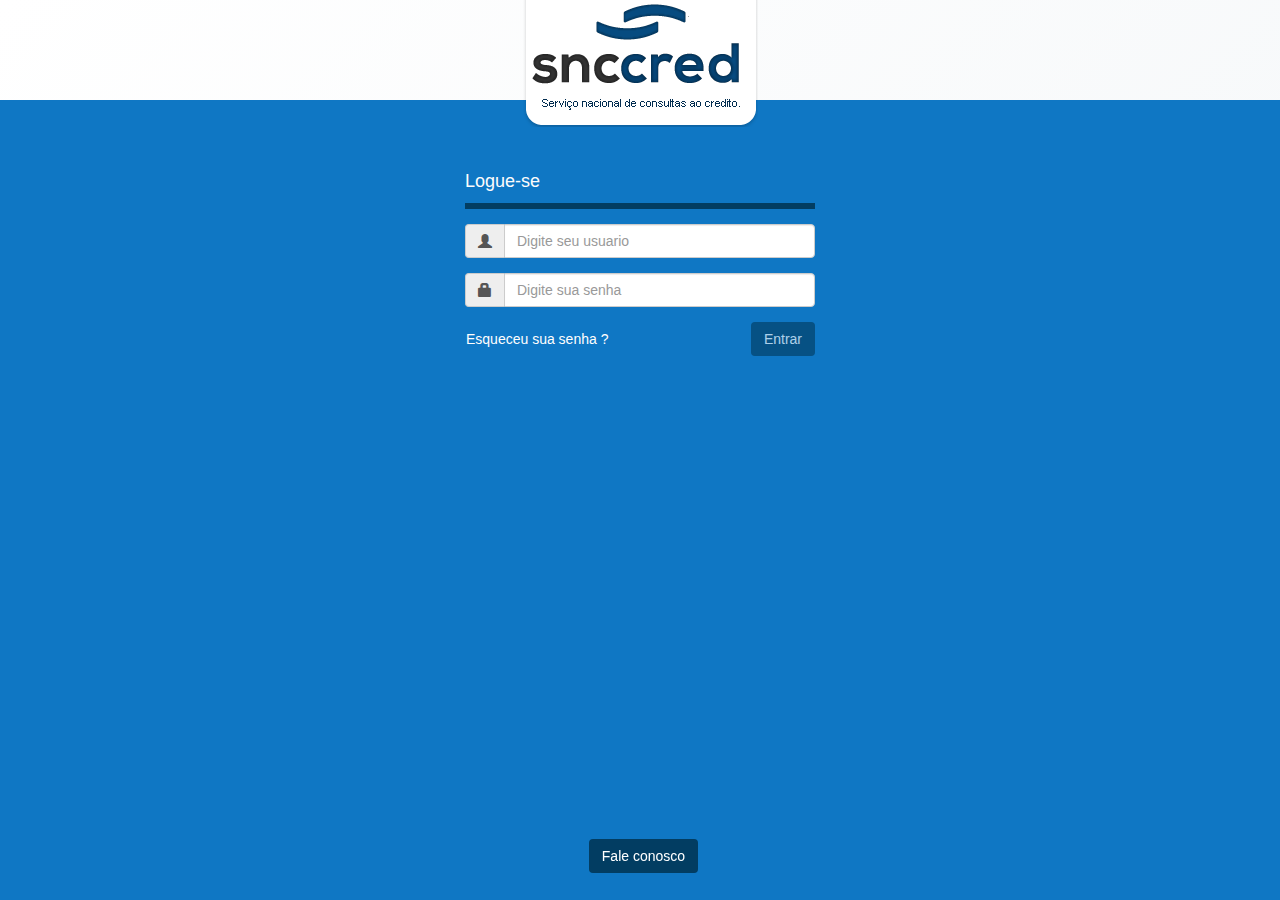
<file: tpl/index.html>
<!DOCTYPE HTML>
<html>
    <head>
        <meta charset="utf-8">
        <meta name="viewport" content="width=device-width, user-scalable=yes, initial-scale=1">
        <meta http-equiv="X-UA-Compatible" content="ie=edge">
        <meta http-equiv="Content-Language" content="pt-br">

        <title>SNCCRED</title>

        <link href="css/bootstrap.min.css" rel="stylesheet" type="text/css">
        <link href="css/main.css?nocache" rel="stylesheet" type="text/css">
        <script src="js/jquery-3.3.1.min.js" type="text/javascript"></script>
        <script src="js/validator.min.js" type="text/javascript"></script>
        <script src="https://www.google.com/recaptcha/api.js?render=explicit" type="text/javascript"></script>
        <script src="js/mustache.min.js" type="text/javascript"></script>
    
        <script id="notfound" type="x-tmpl-mustache">
            <br>
            <div class="col-md-6 col-md-offset-3">
                <div class="alert alert-danger alert-dismissible fade in text-center" role="alert">
                    <strong>ERROR 404</strong> Pagina nao encontrada!
                </div>
            </div>

            <div class="col-md-2 col-md-offset-5 col-xs-5 col-xs-offset-3 col-sm-6 col-sm-offset-3">
                    <a class="btn btn-link" style="color:#fefefe;" href="#Logue-se">Pagina inicial</a></a>
 
            </div>
        </script>

        <script src="js/app.js?nocache" type="text/javascript"></script>
    </head>
    <body onload="loadmain()" id="main">
        <div class="top">
            <center><img src="./images/logo.png" width="236" height="137"></center>
        </div>

        <div id="app" class="box-wrapper flex-align">

            <div class="container">

                <noscript>
                    <div class="row">
                        <div class="col-md-10 col-md-offset-1">
                            <br/><br/>
                            <div class="alert alert-danger alert-dismissible fade in text-center" role="alert">
                                <strong>ERROR !</strong> ATIVE SEU JAVASCRIPT.
                            </div>
                        </div>
                    </div>
                </noscript>
            </div>
        </div>

<div class="cont">
        <a href="#Contato" class="btn btn-dark">Fale conosco</a>
</div>

    </body>
</html>
</file>
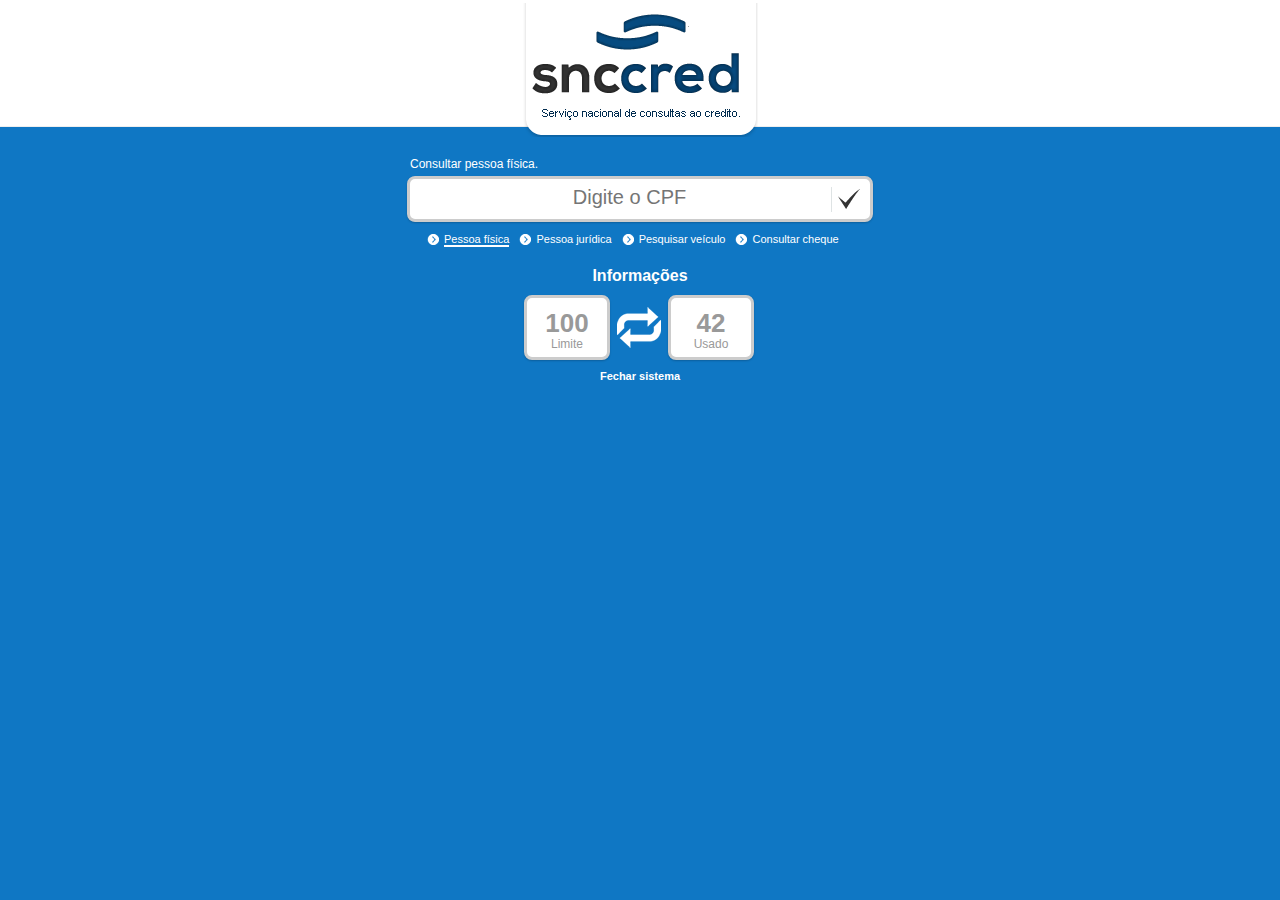
<file: tpl/main.html>
<!DOCTYPE html PUBLIC "-//W3C//DTD XHTML 1.0 Transitional//EN" "http://www.w3.org/TR/xhtml1/DTD/xhtml1-transitional.dtd">
<html xmlns="http://www.w3.org/1999/xhtml">
<head>
<title>SPC - fisica</title>
 <meta name="viewport" content="width=device-width, initial-scale=1, shrink-to-fit=no">
    <meta http-equiv="X-UA-Compatible" content="ie=edge">
    <meta http-equiv="Content-Language" content="pt-br">
	<meta http-equiv="Content-Type" content="text/html; charset=utf-8" />


	<link href="./css/css.css" rel="stylesheet" type="text/css" />
	<link href="./css/popBox1.3.0.css" rel="stylesheet" type="text/css" />
	<script src="./js/jquery.min.js"></script>
	<script src="./js/jquery.maskedinput.js" type="text/javascript"></script>
<script>
jQuery(function($){$("#cpf").mask("999.999.999-99");});

function validate_cpf(cpf)
{
	cpf = document.form.cpf.value;
	cpf = cpf.replace(/\./g, "");
	cpf = cpf.replace(/\-/g, "");
	cpf = cpf.replace(/\_/g, "");
 
	if(cpf.length!=11){ var result = false; };
 
	pri = eval(cpf.substring(0,3));
	seg = eval(cpf.substring(4,7));
	ter = eval(cpf.substring(8,11));
	qua = eval(cpf.substring(12,14));
 
	var i;
	var numero;
 
	numero = (pri+seg+ter+qua);
	c = cpf.substr(0,9);
 	var dv = cpf.substr(9,2);
 
	var d1 = 0;
 
	for (i = 0; i < 9; i++){d1 += c.charAt(i)*(10-i);}
	if (d1 == 0){ var result = false; }
 
	d1 = 11 - (d1 % 11);
	if (d1 > 9) d1 = 0;
 
	if (dv.charAt(0) != d1){var result = false;}
 	d1 *= 2;
	for (i = 0; i < 9; i++){d1 += c.charAt(i)*(11-i);}
 
	d1 = 11 - (d1 % 11);
	if (d1 > 9) d1 = 0;
 
	if (dv.charAt(1) != d1){var result = false;}
 
	if (result == false){ alert("O seu CPF foi digitado Incorretamente, favor tentar novamente!"); return false; } else {return true;}
}

$('#dados').each(function(){$(this).val('');});
 
jQuery(function($){$("#cnpj").mask("99.999.999/9999-99");});

function ValidarCNPJ()
{
	var cnpj = document.form.cnpj.value
	var valida = new Array(6,5,4,3,2,9,8,7,6,5,4,3,2);
	var dig1 = new Number;
	var dig2 = new Number;
       
	exp = /\.|\-|\//g
	cnpj = cnpj.toString().replace( exp, "" );
	var digito = new Number(eval(cnpj.charAt(12)+cnpj.charAt(13)));
               
	for(i = 0; i<valida.length; i++) { dig1 += (i>0? (cnpj.charAt(i-1)*valida[i]):0); dig2 += cnpj.charAt(i)*valida[i]; }
	
	dig1 = (((dig1%11)<2)? 0:(11-(dig1%11)));
	dig2 = (((dig2%11)<2)? 0:(11-(dig2%11)));
       
	if(((dig1*10)+dig2) != digito){ alert("O seu CNPJ foi digitado Incorretamente, favor tentar novamente!"); return false; }
}


function txtBoxFormat(strField, sMask, evtKeyPress)
{
    var i, nCount, sValue, fldLen, mskLen,bolMask, sCod, nTecla;
  
    if(document.all){ nTecla = evtKeyPress.keyCode; }
    else if(document.layers) { nTecla = evtKeyPress.which; }
    else if(document.getElementById) { nTecla = evtKeyPress.which; }
  
    if (nTecla != 8)
	{
		sValue = document.getElementById(strField).value;
		sValue = sValue.toString().replace( "-", "" );
		sValue = sValue.toString().replace( "-", "" );
		sValue = sValue.toString().replace( ".", "" );
		sValue = sValue.toString().replace( ".", "" );
		sValue = sValue.toString().replace( "/", "" );
		sValue = sValue.toString().replace( "/", "" );
		sValue = sValue.toString().replace( "(", "" );
		sValue = sValue.toString().replace( "(", "" );
		sValue = sValue.toString().replace( ")", "" );
		sValue = sValue.toString().replace( ")", "" );
		sValue = sValue.toString().replace( " ", "" );
		sValue = sValue.toString().replace( " ", "" );
		sValue = sValue.toString().replace( ":", "" );
		fldLen = sValue.length;
		mskLen = sMask.length;
  
		i = 0;
		nCount = 0;
		sCod = "";
		mskLen = fldLen;
  
		while (i <= mskLen)
		{
			bolMask = ((sMask.charAt(i) == "-") || (sMask.charAt(i) == ".") || (sMask.charAt(i) == "/"))
			bolMask = bolMask || ((sMask.charAt(i) == "(") || (sMask.charAt(i) == ")") || (sMask.charAt(i) == " "))
			bolMask = bolMask || (sMask.charAt(i) == ":")
  
			if (bolMask)
			{
				sCod += sMask.charAt(i);
				mskLen++;
			}
			else
			{
				sCod += sValue.charAt(nCount);
				nCount++;
			}
			i++;
		}
  
		document.getElementById(strField).value = sCod;
  		if (nTecla != 8){ if (sMask.charAt(i-1) == "9") { return ((nTecla > 47) && (nTecla < 58)); } else { return true; } } else { return true; }
	}
}
</script>
</head>
<body>
<div class="Topo">
  <div class="logo"><a href="./Spc"><img src="./images/logo.png" width="236" height="137" /></a></div>
</div>
<div class="Content"> <br />

	  <p class="textinf">Consultar pessoa f&iacute;sica.</p>
  <div class="popBox-container" style="width:440px; height:20px;">
    <form action="" name="form" method="post" onsubmit=" return validate_cpf();">
      <input type="text" name="cpf" id="cpf" class="intext" placeholder="Digite o CPF" />
      <input type="submit" class="bntsub" value=""/>
    </form>
  </div>  <div class="midi"> <span></span>
    <p class="set"><a href="./Spc">Pessoa f&iacute;sica</a></p>
    <span></span>
    <p ><a href="./Spc?juridica">Pessoa jur&iacute;dica</a></p>
    <span></span>
    <p ><a href="./Spc?veiculo">Pesquisar ve&iacute;culo</a></p>
    <span></span>
    <p ><a href="./Spc?cheque">Consultar cheque</a></p>
  </div>
  <div class="infos">
    <h2>Informa&ccedil;&otilde;es</h2>
    <div class="dbox">
            <div class="popBox-container box" style="width:60px; height:39px;">
        <p>100</p>
        <span>Limite</span> </div>
    </div>
    <div class="divsor"></div>
    <div class="dbox">
      <div class="popBox-container box" style="width:60px; height:39px;">
        <p>42</p>
        <span>Usado</span> </div>
    </div>
    <br />
  </div>
  <h3><a href="" onclick="javascript:window.close();">Fechar sistema</a></h3>
</div>
</body>
</html>
</file>
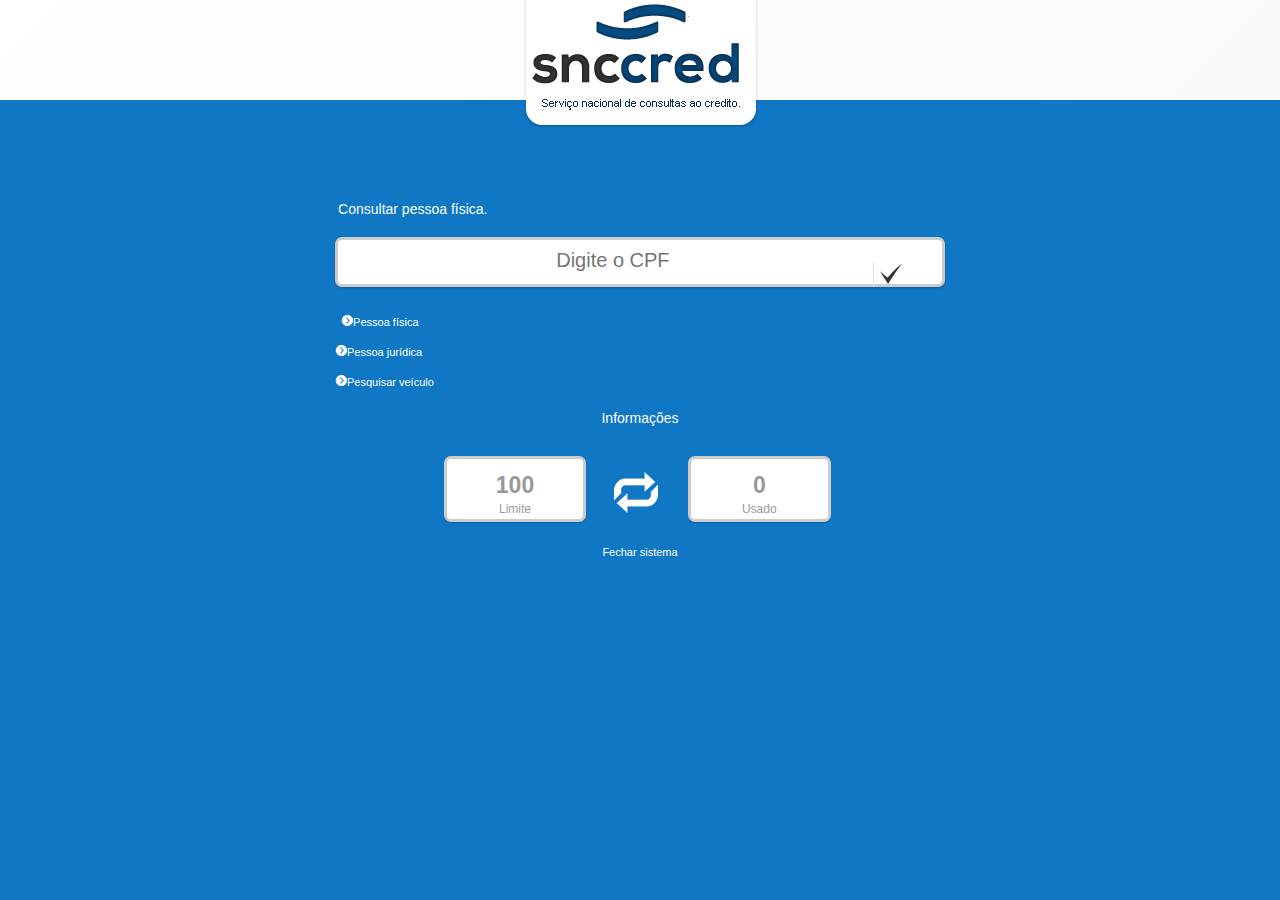
<file: tpl/Servicos.html>
<!DOCTYPE HTML>
<html>
    <head>
        <meta charset="utf-8">
        <meta name="viewport" content="width=device-width, user-scalable=yes, initial-scale=1">
        <meta http-equiv="X-UA-Compatible" content="ie=edge">
        <meta http-equiv="Content-Language" content="pt-br">

        <title>SNCCRED</title>

        <link href="css/bootstrap.min.css" rel="stylesheet" type="text/css">
        <link href="css/servicos.css?nocache" rel="stylesheet" type="text/css">
        <link href="css/popBox1.3.0.css" rel="stylesheet" type="text/css">
        <script src="js/jquery-3.3.1.min.js" type="text/javascript"></script>
        <script src="js/validator.min.js" type="text/javascript"></script>
        <script src="js/mustache.min.js" type="text/javascript"></script>
    
        <script id="notfound" type="x-tmpl-mustache">
            <br>
            <div class="col-md-6 col-md-offset-3">
                <div class="alert alert-danger alert-dismissible fade in text-center" role="alert">
                    <strong>ERROR 404</strong> Pagina nao encontrada!
                </div>
            </div>

            <div class="col-md-2 col-md-offset-5 col-xs-5 col-xs-offset-3 col-sm-6 col-sm-offset-3">
                    <a class="btn btn-link" style="color:#fefefe;" href="#Logue-se">Pagina inicial</a></a>
 
            </div>
        </script>

        <script src="js/servicos.js?nocache" type="text/javascript"></script>
    </head>
    <body onload="loadmain()" id="main">
        <div class="top">
            <center><img src="./images/logo.png" width="236" height="137"></center>
        </div>

        <div id="app" class="box-wrapper flex-align">

            <div class="container">

                <noscript>
                    <div class="row">
                        <div class="col-md-10 col-md-offset-1">
                            <br/><br/>
                            <div class="alert alert-danger alert-dismissible fade in text-center" role="alert">
                                <strong>ERROR !</strong> ATIVE SEU JAVASCRIPT.
                            </div>
                        </div>
                    </div>
                </noscript>
            </div>
        </div>

    </body>
</html>
</file>
<file: tpl/css/main.css>
body {
  color: #fcfcfc;
  background-color: #FFFFFF;
  margin:0;
  padding: 0;
}

h4 {
	font-family: Helvetica,Arial,sans-serif !important;
	font-size: 18px;
}

.loginbox {
	position: absolute;
	left: 50%;
	top: 50%;
	transform: translate(-50%, -50%);
	width: 100%;
	height: auto;
	overflow: hidden;
}
.app{
	padding: 0;
	margin: 0;
}

#esqceusenha {
	color: #fefefe;
}

.box-wrapper {
	display: table;
	position: fixed;
	width: 100%;
	height: 100%;
	background: linear-gradient(135deg, #fff 0%, #f3f6f8 100%);
}


.box-wrapper::before {
	content: "";
	position: fixed;
	left: -22%;
	top: 100px;
	right: 0;
	width: 125%;
	height: 100%;
	  background: #0F77C4;
	}

.top{
	width: 100%;
	margin-top: -10px;
	display: block;
	z-index: 999;
	padding: 0;
	top: 0;
	position: fixed;
}
.top img {
	width: 236px;
	margin-left: auto;
	margin-right: auto;
	height: 137px;
	z-index: 9999;

}
 .loader {
  border: 5px solid #f3f3f3; /* Light grey */
  border-top: 5px solid #1B4A5C; /* Blue */
  border-radius: 50%;
  width: 40px;
  height: 40px;
  animation: spin 2s linear infinite;
  float: left;
  margin-left: 8%;
}

.container{
	margin-top: 15%;
}

.lc {
	margin-top: 5%;
	padding-left: 10px;
	overflow: hidden;
}

@keyframes spin {
  0% { transform: rotate(0deg); }
  100% { transform: rotate(360deg); }
}

	.bntok {
	  float: right;
	}

	h4 hr {
    border-top: 6px solid #023D62;
    margin-bottom: 0;
    margin-top: 11px;
    	}

	.bntesq {
	  float: left;
	}
	.bntesq a{
			  padding-left: 0;

	}

	#alertt {
	  display: none;
	}

#boxmain {
/*	background-color: blue;
*/}
	
#boxleft {
/*	background-color: red;
*/}











.initload {
	width: 130px;
	height: 32px;	
	margin-left: auto;
	margin-right: auto;
}
.initload img{
	width: 32px;
	height: 32px;
	float: left;
}

.initload p {
	padding-top: 4%;
}

.loading {
	width: 130px;
	height: 32px;
	margin-left: auto;
	margin-right: auto;
}
.loading img {
	float: left;
}

.loading p {
	padding-top: 3%;
}

.btn-dark{
  background-color:#023D62;
  color:white;
}
.btn-dark:hover{
  color:#cecece;
}

.btn-dark:focus {
  color:#cecece;
}


.cont {
	overflow: hidden;
	margin-left: 46%;
	width: 40%;
	position: fixed;
	z-index: 9999;
	bottom: 3%;
}
/*Extra small devices (portrait phones, less than 576px)*/
@media (max-width: 575.98px) { 

	.cont {
			margin-left: 38% !important;
	}
	.container{
		margin-top: 40%;
	}

}

/*Small devices (landscape phones, less than 768px)*/
@media (max-width: 767.98px) {



}

 /*Medium devices (tablets, less than 992px)*/
@media (min-width: 991.98px) { 

	.container{
		margin-top: 12%;
	}


}

 /*Large devices (desktops, less than 1200px)*/
@media (min-width: 1199.98px) { 



	.container{
		margin-top: 10%;
	}
}
</file>
<file: tpl/css/css.css>
/* CSS Document */

body {
	margin:0;
	background-color:#0F77C4;
}
*:focus {
	outline: none;
}
.Topo {
	background-color:#FFF;
	width:100%;
	height:126px;
	border-bottom:#EEEEEE solid 1px;
}
.logo {
	width:236px;
	height:137px;
	overflow:hidden;
	margin-left:auto;
	margin-right:auto;
}
.Content {
}
.Fcpf {
	margin-top:30px;
	width:232px;
	height:31px;
	overflow:hidden;
	margin-left:auto;
	margin-right:auto;
}
.intext {
	background-color:transparent;
	border:0;
	width:405px;
	height:26px;
	margin-left:5px;
	margin-top:-7px;
	color:#999;
	text-align:center;
	font-size:20px;
	font-family:Verdana, Geneva, sans-serif;
	overflow:hidden;
}
.bntsub {
	border:0;
	background-image:url(../images/bgBusca.png);
	margin-top:-2px;
	background-repeat:no-repeat;
	width:29px;
	height:25px;
	cursor:pointer;
	background-color:transparent;
	margin-left:-7px;
}
.infos {
	margin-left:auto;
	margin-right:auto;
	overflow:hidden;
	width:246px;
	height:auto;
	margin-top:15px;
}
.infos h2 {
	font-family:Arial, Helvetica, sans-serif;
	margin:0;
	text-align:center;
	color:#FFF;
	font-size:16px;
}
h3 {
	font-family:Arial, Helvetica, sans-serif;
	margin:0;
	text-align:center;
	color:#FFF;
	font-size:11px;
}
h3 a {
	color:#FFF;
	text-decoration:none;
}
h3 a:hover {
	border-bottom:2px solid #FFF;
}
/******************/
.dbox {
	overflow:hidden;
	width:100px;
	height:95px;
	text-align:center;
	font-family:Arial, Helvetica, sans-serif;
	float:left;
	margin-top:-10px;
}
.dbox span {
	overflow:hidden;
	color:#999999;
	font-size:12px;
}
.box p {
	font-weight:bold;
	font-size:26px;
	margin:0;
	color:#999999;
	margin-bottom:-2px;
}
.divsor {
	background-image:url(../images/divsor.png);
	background-repeat:no-repeat;
	width:44px;
	height:41px;
	float:left;
	margin-top:22px;
}
.textinf {
	font-family:Arial, Helvetica, sans-serif;
	color:#FFF;
	font-size:12px;
	width:460px;
	height:auto;
	margin-left:auto;
	margin-right:auto;
	margin-bottom:-15px;
}
.Rodape {
	background-color: #FFFFFF;
	height: 26px;
	width: 100%;
	position:fixed;
	bottom:0;
	box-shadow: -1px -1px 1px #325d6f, 1px 1px 1px #bfe3f2;/*-webkit-box-shadow: -1px -1px 1px #325d6f, 1px 1px 1px #bfe3f2;
-moz-box-shadow: -1px -1px 1px #325d6f, 1px 1px 1px #bfe3f2;
*/

}
.Rodape h2 {
	font-family:Arial, Helvetica, sans-serif;
	font-size:13px;
	color:#02578A;
	margin-left:10px;
	margin-top:5px;
	font-weight:normal;
}
.divisor {
	overflow:hidden;
	clear:both;
}
.midi {
	overflow:hidden;
	width:426px;
	height:30px;
	margin-left:auto;
	margin-right:auto;
}
.midi a{
	color:#FFF;
	text-decoration:none;
}
.midi a:hover{
	border-bottom: 2px solid #FFFFFF;
}
.midi .set {
	border-bottom:2px solid #FFF;
}
.midi span {
	background-image:url(../images/sepspan.png);
	background-repeat:no-repeat;
	width:12px;
	height:11px;
	float:left;
	margin-top:12px;
	margin-right:5px;
}
.midi p {
	float:left;
	color:#FFF;
	font-size:11px;
	font-family:Arial, Helvetica, sans-serif;
	margin-right:10px;
}
/*notificacao*/
.ambiance {
  float: right;
  clear: both;
  bottom:0;
  right:0;
  position:fixed;
  border: 3px solid transparent;
  font-size:11px;
  text-align:center;
  font-family:Arial, Helvetica, sans-serif;
}

.ambiance:hover {
  border: 3px solid #DDDDDD;
}

.ambiance-default {
    border-radius: 5px 5px 5px 5px;
    margin: 8px;
    padding: 8px 8px 8px 0;
}
.ambiance-default {
  background: #000000;
  color: #DDDDDD;
}
.ambiance-close {
    color: #FFFFFF;
    display: block;
    float: right;
    font-family: "Helvetica Neue",Helvetica,Arial,sans-serif;
    font-size: 18px;
    font-weight: bold;
    line-height: 0;
    margin-left: 20px;
    margin-right: -7px;
    position: relative;
    right: 0;
    text-decoration: none;
    top: -3px;
}
.ambiance-close:hover {
  color: #BBBBBB;
  cursor: pointer;
}
.mind{
	overflow:hidden;
	text-align:right;
	margin:0;
	font-size:9px;
	margin-right:12px;
}

.ambiance a{
	color:#FFF;
	text-decoration:none;
}
.ambiance a:hover{
	color:#CCC;
}


/* veiculoss*/

#rel_expansao {
    width: 750px;
	text-align:left;
	margin-left:-15px;
}

#rel_expansao table {
    border-collapse: collapse;
    float: left;
    margin-top: 11px;
    width: 750px;
}
#rel_expansao table {
    border-collapse: collapse;
}
/*
.popBox-container {
    text-align: center;
}
nao pode ser center no veiculos

*/
#rel_expansao table tr {
    float: left;
    width: 100%;
}
#rel_expansao table tr .header1 {
    background: none repeat scroll 0 0 #0F77C4;
    color: #FFF;
    float: left;
    font: bold 14px Calibri,Verdana,Arial;
    height: 18px;
    margin-left: 31px;
    padding: 5px 0;
    text-align: center;
    width: 716px;
}
#rel_expansao table .tdFirst {
    float: left;
    padding-right: 5px;
    width: 25px;
}
.tit-cat-chassi {
	background: #1f497d;
	font: normal 15px Calibri, Verdana, Arial;
	color: #fff;
	width: 350px;
	padding: 5px;
}

.tit-cat-ocorrencia, .tit-cat-alarme, .tit-cat-muni, .tit-cat-data, .tit-cat-nbo, .tit-cat-os, .tit-cat-numero, .tit-cat-hora {
	float: left;
	background: #1f497d;
	font: normal 15px Calibri, Verdana, Arial;
	color: #fff;
	padding: 5px;
}

.tdDestaque_escuro_chassi {
	width: 350px;
	padding: 5px;
}

.tdDestaque_escuro_chassi, .tdDestaque_escuro_motor {
	background: #cae6ee;
	color: #000;
	font: normal 13px Calibri, Verdana, Arial;
	padding: 5px;
}
#rel_expansao table tr td.tdDestaque_escuro_campo, #rel_expansao table tr th.tdDestaque_escuro_campo {
    padding: 5px;
    width: 119px;
}

.tdDestaque_escuro_campo, .tdDestaque_escuro_p_doc {
    background: none repeat scroll 0 0 #CAE6EE;
    border-right: 3px solid #FFFFFF;
    color: #000000;
    float: none;
    font: 13px Calibri,Verdana,Arial;
}

#rel_expansao table tr td.tdDestaque_escuro {
    padding: 5px;
    width: 574px;
}

tdDestaque_escuro1, .tdDestaque_escuro_unico, .tdDestaque_escuro_p_nome, .tdDestaque_escuro {
    background: none repeat scroll 0 0 #CAE6EE;
    border-right: 3px solid #FFFFFF;
    color: #000000;
    float: none;
    font: bold 13px Calibri,Verdana,Arial;
}

.tdDestaque_claro_campo, .tdDestaque_claro_p_doc, .tdDestaque_claro_354_campo {
    background: none repeat scroll 0 0 #E8F5F8;
    border-right: 3px solid #FFFFFF;
    color: #000000;
    float: none;
    font: 13px Calibri,Verdana,Arial;
	width:127px;
}

#rel_expansao table tr td.tdDestaque_claro {
    padding: 5px;
    width: 574px;
}

.tdDestaque_claro1, .tdDestaque_claro_unico, .tdDestaque_claro_p_nome, .tdDestaque_claro {
    background: none repeat scroll 0 0 #E8F5F8;
    border-right: 3px solid #FFFFFF;
    color: #000000;
    float: none;
    font: bold 13px Calibri,Verdana,Arial;
}

#rel_expansao table tr td.tdDestaque_claro1 {
    font-weight: bold;
    padding: 5px;
    width: 214px;
}

#rel_expansao table tr td.tdDestaque_escuro1 {
    font-weight: bold;
    padding: 5px;
    width: 214px;
}

tdDestaque_escuro1, .tdDestaque_escuro_unico, .tdDestaque_escuro_p_nome, .tdDestaque_escuro {
    background: none repeat scroll 0 0 #CAE6EE;
    border-right: 3px solid #FFFFFF;
    color: #000000;
    float: none;
    font: bold 13px Calibri,Verdana,Arial;
}

#rel_expansao table tr td.tdDestaque_escuro1 {
	width: 214px;
	padding: 5px;
	font-weight: bold;
}

.tdDestaque_escuro1, .tdDestaque_escuro_unico, .tdDestaque_escuro_p_nome, .tdDestaque_escuro  {
	background: #cae6ee;
	/* RQ 22.06.2102
	float: left;*/
	float: none;
	/*FIM RQ 22.06.2012*/
	color: #000;
	font: normal 13px Calibri, Verdana, Arial;
	border-right: 3px solid #fff;
	font-weight: bold;
}
#idCMC7{
	color:#FFF;
	font-family:Arial, Helvetica, sans-serif;
	display:block;
	overflow:hidden;
}
#idCMC7 span{
	margin-top:0;
	display:block;
	overflow:hidden;
	font-size:13px;
}
#cmc{
}
</file>
<file: tpl/css/popBox1.3.0.css>
/* popup */
.popBox-holder 
{
    display:none;
    position: fixed;
    left: 0px;
    top: 0px;
    width:100%;
    height:100%;
    text-align:center;
    z-index: 900;
    background-color:#000;
    filter:alpha(opacity=40);
    opacity:0.5;    
}

.popBox-container 
{
    background-color: #fff;
    border:4px solid #000;
    padding:10px;
    text-align:center;
    z-index: 9999;
    -webkit-border-radius: .5em; 
	-moz-border-radius: .5em;
	border-radius: .5em;
	-webkit-box-shadow: 0 0px 25px rgba(0,0,0,.9);
	-moz-box-shadow: 0 0px 25px rgba(0,0,0,.9);
	box-shadow: 0 1px 2px rgba(0,0,0,.2);    
    border: 3px solid #CCC;
	margin-left:auto;
	margin-right:auto;
	width:750px;
	margin-top:20px;
}

.popBox-container .done-button
{
    margin-top:10px;
}

.popBox-container .button {
	display: inline-block;
	zoom: 1; /* zoom and *display = ie7 hack for display:inline-block */
	*display: inline;
	vertical-align: baseline;
	margin: 0 2px;
	outline: none;
	cursor: pointer;
	text-align: center;
	text-decoration: none;
	font: 14px/100% Arial, Helvetica, sans-serif;
	padding: .5em 2em .55em;
	text-shadow: 0 1px 1px rgba(0,0,0,.3);
	-webkit-border-radius: .5em; 
	-moz-border-radius: .5em;
	border-radius: .5em;
	-webkit-box-shadow: 0 1px 2px rgba(0,0,0,.2);
	-moz-box-shadow: 0 1px 2px rgba(0,0,0,.2);
	box-shadow: 0 1px 2px rgba(0,0,0,.2);
}
.popBox-container .button:hover {
	text-decoration: none;
}
.popBox-container .button:active {
	position: relative;
	top: 1px;
}

.popBox-container .small {
	font-size: 11px;
	padding: .2em 1em .275em;
}
.popBox-container .blue {
	color: #d9eef7;
	border: solid 1px #0076a3;
	background: #0095cd;
	background: -webkit-gradient(linear, left top, left bottom, from(#00adee), to(#0078a5));
	background: -moz-linear-gradient(top,  #00adee,  #0078a5);
	filter:  progid:DXImageTransform.Microsoft.gradient(startColorstr='#00adee', endColorstr='#0078a5');
}
.popBox-container .blue:hover {
	background: #007ead;
	background: -webkit-gradient(linear, left top, left bottom, from(#0095cc), to(#00678e));
	background: -moz-linear-gradient(top,  #0095cc,  #00678e);
	filter:  progid:DXImageTransform.Microsoft.gradient(startColorstr='#0095cc', endColorstr='#00678e');
}
.popBox-container .blue:active {
	color: #80bed6;
	background: -webkit-gradient(linear, left top, left bottom, from(#0078a5), to(#00adee));
	background: -moz-linear-gradient(top,  #0078a5,  #00adee);
	filter:  progid:DXImageTransform.Microsoft.gradient(startColorstr='#0078a5', endColorstr='#00adee');
}
/* end popup */
</file>
<file: tpl/css/servicos.css>
body {
  color: #fcfcfc;
  background-color: #FFFFFF;
  margin:0;
  padding: 0;
}

h4 {
	font-family: Helvetica,Arial,sans-serif !important;
	font-size: 18px;
}

.loginbox {
	position: absolute;
	left: 50%;
	top: 50%;
	transform: translate(-50%, -50%);
	width: 100%;
	height: auto;
	overflow: hidden;
}
.app{
	padding: 0;
	margin: 0;
}

#esqceusenha {
	color: #fefefe;
}

.box-wrapper {
	display: table;
	position: fixed;
	width: 100%;
	height: 100%;
	background: linear-gradient(135deg, #fff 0%, #f3f6f8 100%);
}


.box-wrapper::before {
	overflow: auto;
	content: "";
	position: fixed;
	left: -22%;
	top: 100px;
	right: 0;
	width: 125%;
	height: 100%;
	  background: #0F77C4;
	}

.top{
	width: 100%;
	margin-top: -10px;
	display: block;
	z-index: 999;
	padding: 0;
	top: 0;
	position: fixed;
}
.top img {
	width: 236px;
	margin-left: auto;
	margin-right: auto;
	height: 137px;
	z-index: 9999;

}
 .loader {
  border: 5px solid #f3f3f3; /* Light grey */
  border-top: 5px solid #1B4A5C; /* Blue */
  border-radius: 50%;
  width: 40px;
  height: 40px;
  animation: spin 2s linear infinite;
  float: left;
  margin-left: 8%;
}

.container {
	width: auto;
	margin-top: 15%;
	margin-left: 0 !important;
	padding-left: 0 !important;
	padding-right:0 !important;
	margin-right: 0 !important;
}

.lc {
	margin-top: 5%;
	padding-left: 10px;
	overflow: hidden;
}

.inf {
margin-left: 10%;

overflow: hidden;

display: block;

width: 80%;}

@keyframes spin {
  0% { transform: rotate(0deg); }
  100% { transform: rotate(360deg); }
}

	.bntok {
	  float: right;
	}

	h4 hr {
    border-top: 6px solid #023D62;
    margin-bottom: 0;
    margin-top: 11px;
    	}

	.bntesq {
	  float: left;
	}
	.bntesq a{
			  padding-left: 0;

	}

	#alertt {
	  display: none;
	}

#boxmain {
/*	background-color: blue;
*/}
	
#boxleft {
/*	background-color: red;
*/}











.initload {
	width: 130px;
	height: 32px;	
	margin-left: auto;
	margin-right: auto;
}
.initload img{
	width: 32px;
	height: 32px;
	float: left;
}

.initload p {
	padding-top: 4%;
}

.loading {
	width: 130px;
	height: 32px;
	margin-left: auto;
	margin-right: auto;
}
.loading img {
	float: left;
}

.loading p {
	padding-top: 3%;
}

.btn-dark{
  background-color:#023D62;
  color:white;
}
.btn-dark:hover{
  color:#cecece;
}

.btn-dark:focus {
  color:#cecece;
}


.cont {
	overflow: hidden;
	margin-left: 46%;
	width: 40%;
	position: fixed;
	z-index: 9999;
	bottom: 3%;
}







.Fcpf {
	margin-top:30px;
	width:232px;
	height:31px;
	overflow:hidden;
	margin-left:auto;
	margin-right:auto;
}
.intext {
	background-color:transparent;
	border:0;
	width:405px;
	height:26px;
	margin-left:5px;
	margin-top:0;
	color:#999;
	text-align:center;
	font-size:20px;
	font-family:Verdana, Geneva, sans-serif;
	overflow:hidden;
}
.bntsub {
	border:0;
	background-image:url(../images/bgBusca.png);
	margin-top:2px;
	background-repeat:no-repeat;
	width:12%;
	background-color: red;
	height:24px;
	cursor:pointer;
	background-color:transparent;
	margin-left:0;
}
.infos {
	margin-left:auto;
	margin-right:auto;
	overflow:hidden;
	width:50%;
	height:auto;
	margin-top:15px;
}
.infos h2 {
	font-family:Arial, Helvetica, sans-serif;
	margin:0;
	text-align:center;
	color:#FFF;
	font-size:16px;
}
h3 {
	font-family:Arial, Helvetica, sans-serif;
	margin:0;
	text-align:center;
	color:#FFF;
	font-size:11px;
}
h3 a {
	color:#FFF;
	text-decoration:none;
}
h3 a:hover {
	border-bottom:2px solid #FFF;
}
/******************/
.dbox {
height: 110px !important;
    float: left;
    width: 36% !important;
    overflow: hidden;
    text-align: center;
    font-family: Arial, Helvetica, sans-serif;
    margin-left: 0.5%;


}

.popBox-container .box{
	height: 100% !important;
}

.dbox span {
	overflow:hidden;
	color:#999999;
	font-size:12px;
}
.box p {

margin-top: 0%;
    font-weight: bold;
    font-size: 23px;
    color: #999999;
    margin-bottom: -4px;
    padding: 0;



}
.box p span{


	font-weight: normal;
    font-size: 12px;
    padding-top: 0px;
    display: block;
    float: left;
    margin-left: 0;
}

.divsor {

background-image: url(../images/divsor.png);

background-repeat: no-repeat;

width: 44px;

height: 41px;

float: left;

margin-top: 9%;

margin-left: 7%;

margin-right: 7%;

}
.textinf {
	font-family:Arial, Helvetica, sans-serif;
	color:#FFF;
	font-size:12px;
	background-color: red;
}
.Rodape {
	background-color: #FFFFFF;
	height: 26px;
	width: 100%;
	position:fixed;
	bottom:0;
	box-shadow: -1px -1px 1px #325d6f, 1px 1px 1px #bfe3f2;/*-webkit-box-shadow: -1px -1px 1px #325d6f, 1px 1px 1px #bfe3f2;
-moz-box-shadow: -1px -1px 1px #325d6f, 1px 1px 1px #bfe3f2;
*/

}
.Rodape h2 {
	font-family:Arial, Helvetica, sans-serif;
	font-size:13px;
	color:#02578A;
	margin-left:10px;
	margin-top:5px;
	font-weight:normal;
}
.divisor {
	overflow:hidden;
	clear:both;
}
.midi a{
	color:#FFF;
	text-decoration:none;
}
.midi a:hover{
	border-bottom: 2px solid #FFFFFF;
}
.midi .set {
}
.midi span {
	background-image:url(../images/sepspan.png);
	background-repeat:no-repeat;
	width:12px;
	height:11px;
	float:left;
	display: block;
}
.midi p {
	margin-top: 2.4% !important;
	color:#FFF;
	font-size:11px;
	font-family:Arial, Helvetica, sans-serif;
	margin-right:10px;
}
/*notificacao*/
.ambiance {
  float: right;
  clear: both;
  bottom:0;
  right:0;
  position:fixed;
  border: 3px solid transparent;
  font-size:11px;
  text-align:center;
  font-family:Arial, Helvetica, sans-serif;
}

.ambiance:hover {
  border: 3px solid #DDDDDD;
}

.ambiance-default {
    border-radius: 5px 5px 5px 5px;
    margin: 8px;
    padding: 8px 8px 8px 0;
}
.ambiance-default {
  background: #000000;
  color: #DDDDDD;
}
.ambiance-close {
    color: #FFFFFF;
    display: block;
    float: right;
    font-family: "Helvetica Neue",Helvetica,Arial,sans-serif;
    font-size: 18px;
    font-weight: bold;
    line-height: 0;
    margin-left: 20px;
    margin-right: -7px;
    position: relative;
    right: 0;
    text-decoration: none;
    top: -3px;
}
.ambiance-close:hover {
  color: #BBBBBB;
  cursor: pointer;
}
.mind{
	overflow:hidden;
	text-align:right;
	margin:0;
	font-size:9px;
	margin-right:12px;
}

.ambiance a{
	color:#FFF;
	text-decoration:none;
}
.ambiance a:hover{
	color:#CCC;
}


/* veiculoss*/

#rel_expansao {
    width: 750px;
	text-align:left;
	margin-left:-15px;
}

#rel_expansao table {
    border-collapse: collapse;
    float: left;
    margin-top: 11px;
    width: 750px;
}
#rel_expansao table {
    border-collapse: collapse;
}

#rel_expansao table tr {
    float: left;
    width: 100%;
}
#rel_expansao table tr .header1 {
    background: none repeat scroll 0 0 #0F77C4;
    color: #FFF;
    float: left;
    font: bold 14px Calibri,Verdana,Arial;
    height: 18px;
    margin-left: 31px;
    padding: 5px 0;
    text-align: center;
    width: 716px;
}
#rel_expansao table .tdFirst {
    float: left;
    padding-right: 5px;
    width: 25px;
}
.tit-cat-chassi {
	background: #1f497d;
	font: normal 15px Calibri, Verdana, Arial;
	color: #fff;
	width: 350px;
	padding: 5px;
}

.tit-cat-ocorrencia, .tit-cat-alarme, .tit-cat-muni, .tit-cat-data, .tit-cat-nbo, .tit-cat-os, .tit-cat-numero, .tit-cat-hora {
	float: left;
	background: #1f497d;
	font: normal 15px Calibri, Verdana, Arial;
	color: #fff;
	padding: 5px;
}

.tdDestaque_escuro_chassi {
	width: 350px;
	padding: 5px;
}

.tdDestaque_escuro_chassi, .tdDestaque_escuro_motor {
	background: #cae6ee;
	color: #000;
	font: normal 13px Calibri, Verdana, Arial;
	padding: 5px;
}
#rel_expansao table tr td.tdDestaque_escuro_campo, #rel_expansao table tr th.tdDestaque_escuro_campo {
    padding: 5px;
    width: 119px;
}

.tdDestaque_escuro_campo, .tdDestaque_escuro_p_doc {
    background: none repeat scroll 0 0 #CAE6EE;
    border-right: 3px solid #FFFFFF;
    color: #000000;
    float: none;
    font: 13px Calibri,Verdana,Arial;
}

#rel_expansao table tr td.tdDestaque_escuro {
    padding: 5px;
    width: 574px;
}

tdDestaque_escuro1, .tdDestaque_escuro_unico, .tdDestaque_escuro_p_nome, .tdDestaque_escuro {
    background: none repeat scroll 0 0 #CAE6EE;
    border-right: 3px solid #FFFFFF;
    color: #000000;
    float: none;
    font: bold 13px Calibri,Verdana,Arial;
}

.tdDestaque_claro_campo, .tdDestaque_claro_p_doc, .tdDestaque_claro_354_campo {
    background: none repeat scroll 0 0 #E8F5F8;
    border-right: 3px solid #FFFFFF;
    color: #000000;
    float: none;
    font: 13px Calibri,Verdana,Arial;
	width:127px;
}

#rel_expansao table tr td.tdDestaque_claro {
    padding: 5px;
    width: 574px;
}

.tdDestaque_claro1, .tdDestaque_claro_unico, .tdDestaque_claro_p_nome, .tdDestaque_claro {
    background: none repeat scroll 0 0 #E8F5F8;
    border-right: 3px solid #FFFFFF;
    color: #000000;
    float: none;
    font: bold 13px Calibri,Verdana,Arial;
}

#rel_expansao table tr td.tdDestaque_claro1 {
    font-weight: bold;
    padding: 5px;
    width: 214px;
}

#rel_expansao table tr td.tdDestaque_escuro1 {
    font-weight: bold;
    padding: 5px;
    width: 214px;
}

tdDestaque_escuro1, .tdDestaque_escuro_unico, .tdDestaque_escuro_p_nome, .tdDestaque_escuro {
    background: none repeat scroll 0 0 #CAE6EE;
    border-right: 3px solid #FFFFFF;
    color: #000000;
    float: none;
    font: bold 13px Calibri,Verdana,Arial;
}

#rel_expansao table tr td.tdDestaque_escuro1 {
	width: 214px;
	padding: 5px;
	font-weight: bold;
}

.tdDestaque_escuro1, .tdDestaque_escuro_unico, .tdDestaque_escuro_p_nome, .tdDestaque_escuro  {
	background: #cae6ee;
	/* RQ 22.06.2102
	float: left;*/
	float: none;
	/*FIM RQ 22.06.2012*/
	color: #000;
	font: normal 13px Calibri, Verdana, Arial;
	border-right: 3px solid #fff;
	font-weight: bold;
}
#idCMC7{
	color:#FFF;
	font-family:Arial, Helvetica, sans-serif;
	display:block;
	overflow:hidden;
}
#idCMC7 span{
	margin-top:0;
	display:block;
	overflow:hidden;
	font-size:13px;
}
#cmc{
}


.Content{
}

.popBox-container{
	width: auto !important;
	height: 60% !important;
}


.intext {
	width: 81% !important;
}

/*
@media (max-width: 667px) {
	.inf{
		margin-top: 5% !important;
	}
	html body#main div#app.box-wrapper.flex-align div.container div.col-xs-12.col-sm-6.col-sm-offset-3.col-md-7.col-md-offset-4{
		margin-top: 35% !important;
		display: block;
		overflow: hidden;
	}

	html body#main div#app.box-wrapper.flex-align div.container div.col-xs-12.col-sm-6.col-sm-offset-3.col-md-8.col-md-offset-2 h5{
		margin-bottom: -2% !important;
		padding-bottom: 0;
	}

	.popBox-container {
		height: 60px !important;
	}
	.intext {
		display: block;
		float: left;
		height: 28px;
		overflow: hidden;
    	width: 93% !important;
    	height: 30px !important;
    	padding-top: 0 !important;
    	margin-top: 0 !important;
	}
	.bntsub {
		width: 9.5% !important;
		padding-top: 4px;
	} 

}

*/
/*Extra small devices (portrait phones, less than 576px)*/


/*@media (max-width: 575.98px) { 
	html body#main div#app.box-wrapper.flex-align div.container div#boxSv.col-xs-12.col-sm-6.col-sm-offset-3.col-md-7.col-md-offset-4 div.row div.inf h5{
		margin-bottom: 8%;
	}
	.box p{
		margin-top: -3% !important;
		margin-bottom: -8% !important;
	}
	.divsor{
		margin-right: 5%;
		margin-top: 4.5% !important;
	}
	.inf{
		margin-top: 10%;
	}
	.dbox{
		width: 35% !important;
	}

	div.container div.col-xs-12.col-sm-6.col-sm-offset-3.col-md-8.col-md-offset-2 h5 {
		margin-bottom: 5%;
	}

	.bntsub{

		width: 9.5%;
		float: right;
		margin-top: 1%;
		padding-left: 0% !important;
		padding-right: 0%;
		margin-right: 0%;

	}
	.popBox-container{
		margin-top: 3% !important;
	}
	.popBox-container form{
		display: block;
		overflow: hidden;
		margin: 0;
		padding: 0;
		margin-top: -3px;
	}

	.intext {
		height: auto !important;
		width: 87% !important;
		padding-top: 0px !important;
		margin-top: 0 !important;
		padding-right: 0 !important;
	}

	.midi {
		width: 90%;

		margin-left: 11% !important;
	}
	.midi p{
		font-size: 10px;
		margin-right: 4%;
		margin-top: 10px;

	}
	.cont{
		margin-left:35%;
	}
	.container{
		margin-top: 30%;
	}

}

*/

/*@media (min-width: 667px) { 
	.popBox-container{
		margin-top: 10px !important;
	}
	html body#main div#app.box-wrapper.flex-align div.container div#boxSv.col-xs-12.col-sm-6.col-sm-offset-3.col-md-7.col-md-offset-4{
		margin-top: 18% !important;
	}
	html body#main div#app.box-wrapper.flex-align div.container div#boxSv.col-xs-12.col-sm-6.col-sm-offset-3.col-md-7.col-md-offset-4 div.row div.inf h5{
		margin-bottom: 0;
	}
	html body#main div#app.box-wrapper.flex-align div.container div.col-xs-12.col-sm-6.col-sm-offset-3.col-md-7.col-md-offset-4{
		margin-top: 20% !important;
		display: block;
		overflow: hidden;
	}

	.bntsub {
	    width: 5% !important;
	    padding-top: 4px;
	}
	.midi{
		margin-top: 1%;
		width: 45% !important;
	}

	.midi p{
		margin-top: 3% !important;
	}
	.inf{
		margin-top: 1% !important;
		width: 50%;
		margin-left: 25% !important;
	}
	.dbox{
		height: 80px !important;
		width: 35% !important;
	}
	.box p{
		margin-bottom: -9px !important;
	}
	.divsor{
		margin-top: 5%;
		margin-left: 7.5%;
		margin-right: 7.5%;
	}
	.intext{
		width: 94% !important;
	}
}
*/

/*@media (min-width: 767.98px) {

	html body#main div#app.box-wrapper.flex-align div.container div.col-xs-12.col-sm-6.col-sm-offset-3.col-md-7.col-md-offset-4{
		margin-top: -4%;
	}
	html body#main div#app.box-wrapper.flex-align div.container div.col-xs-12.col-sm-6.col-sm-offset-3.col-md-7.col-md-offset-4 h5{
		margin-top: 5%;
	}
	.popBox-container{
		margin-top: 2% !important;
	}
	div.row div.midi p{
		margin-top: 3%;
	}
	.midi{
		width: 55%;
		font-size: 14px;
	}
	.dbox{
		width: 35% !important;
	}
	.inf{
		margin-left: 23% !important;
		width: 52% !important;
	}
	.divsor{
		margin-top: 3.9%;
		margin-left: 7.5%;
		margin-right: 6%;
	}
	.box p {
		margin-top: -4%;
	}
	.dbox span{
		margin-top: -8%;
		display: block;
	}

}
*/
 /*Medium devices (tablets, less than 992px)*/
/*@media (max-width: 991.98px) { 

	html body#main div#app.box-wrapper.flex-align div.container div.col-xs-12.col-sm-6.col-sm-offset-3.col-md-7.col-md-offset-4{
		margin-top: 39%;
	}

	.container{
		margin-top: 1%;
	}

}
*/
 /*Large devices (desktops, less than 1200px)*/

/*@media (min-width: 1199.98px) { 

	html body#main div#app.box-wrapper.flex-align div.container div.col-xs-12.col-sm-6.col-sm-offset-3.col-md-7.col-md-offset-4{
		margin-top: 0%;
	}

	.container{
		margin-top: 10%;
	}
}

*/
.bntmenok{

}

.bntmenok span{
	float: left;
}

.bntsub{
	width: 9% !important;
	height: 30px !important;
	margin-top: 2% !important;
	overflow: hidden;
	display: block;
}

.intext{
	margin-top:-4% !important;
	float: left;
  	height: 44px !important;
	padding-top:-20px !important;
	width: 89% !important;
}

input:focus,
select:focus,
textarea:focus,
button:focus {
    outline: none;
}

/* iphone 6 */
@media (min-width: 320px) and (max-width: 480px) {
	.intext {
		height: 44px !important;
		margin-top: -3% !important;
	}
	.bntmenok{
		float: left;
		width: auto;
		overflow: hidden;
		width: 33%;
	}

	.midi p{
		overflow: hidden;
		width:85%;
		display: block;
		font-size: 11px !important;
	}
	.midi span{
		margin-right: 3% !important;
		margin-top: 4%;
		margin-left: 1%;
	}
	
	.container{
		margin-top: 37% !important;
	}
	.popBox-container{
		padding-top: 3px !important;
	}

	html body#main div#app.box-wrapper.flex-align div.container div#boxSv.col-xs-12.col-sm-12.col-md-7.col-md-offset-4 div.row div.col-xs-12.col-sm-6.col-sm-offset-3.col-md-7.col-md-offset-4{
		margin-top: 15%;
	}

}

/* iphone deitado */
@media (min-width: 481px) and (max-width: 767px) {

	#boxSv {
		margin-top: 2% !important;
	}

	.bntsub{
		width: 5% !important;
		height: 30px !important;
		margin-top: 0% !important;
		overflow: hidden;
		display: block;		
	}

 	.intext {

		height: 44px !important;
		margin-top: -1.6% !important;
 		width: 94% !important;
 	} 

 	.bntmenok{
		float: left;
		width: auto;
		overflow: hidden;
		width: 25%;
		margin-left: 5%;
	}

	.midi span {
		margin-top: 3.8%;
		margin-right: 5%;
		margin-left: 5%;
	}
	.midi{
		padding-left: 15%;
	}

	html body#main div#app.box-wrapper.flex-align div.container div#boxSv.col-xs-12.col-sm-12.col-md-7.col-md-offset-4 div.row div.col-xs-12.col-sm-6.col-sm-offset-3.col-md-7.col-md-offset-4{
		margin-top: 4%;
	}
	.dbox{
		width: 20% !important;
		display: block;
		margin-left: 12%;
	}
	.divsor{
		width: 44px;
		height: 41px;
		float: left;
		margin-top: 6%;
		margin-left: 14.5%;
		margin-right: 1%;
	}
}


/* 
	##Device = Tablets, Ipads (portrait)
	##Screen = B/w 768px to 1024px
*/

@media (min-width: 768px) and (max-width: 1024px) {

	.popBox-container {
		margin-top: 10px !important;
	}

	#boxSv h5{
		margin-top: 5% !important;
	}
	.bntsub {
		width: 6% !important;
		height: auto !important;
		margin-top: 0 !important;
		height: 34px !important;
	}

	.intext {
		width: 92% !important;
		margin-top: -2% !important;
	}


 	.bntmenok{
   		float: left;
    	overflow: hidden;
    	width: 27% !important;
		margin-left: 5%;
	}

	.midi span {
		margin-top: 3.8%;
		margin-right: 5%;
		margin-left: 5%;
	}
	.midi{
		margin-left: 4% !important;
	}

	div.row div.col-xs-12.col-sm-6.col-sm-offset-3.col-md-7.col-md-offset-4{
		margin-top: 4%;
	}
	.dbox{
		width: 20% !important;
		display: block;
		margin-left: 12%;
	}
	.divsor{
		width: 44px;
		height: 41px;
		float: left;
		margin-top: 6%;
		margin-left: 14.5%;
		margin-right: 1%;
	}
	div.row div.col-xs-12.col-sm-6.col-sm-offset-3.col-md-7.col-md-offset-4 h5{

		margin-top: 20% !important;
	}

	.dbox {
		width: 30% !important;
    	display: block;
 	   	margin-left: 5%;
 	   	height: 115px !important;
	}
	
	.divsor{
		margin-left: 7%;
		margin-top: 7%;
	}

}

/* 
  ##Device = Tablets, Ipads (landscape)
  ##Screen = B/w 768px to 1024px
*/

@media (min-width: 768px) and (max-width: 1024px) and (orientation: landscape) {
	#boxSv h5 {
		margin-top: 0% !important;
	}

	#boxSv h5{
		margin-top: 0 !important;
	}
}
</file>
